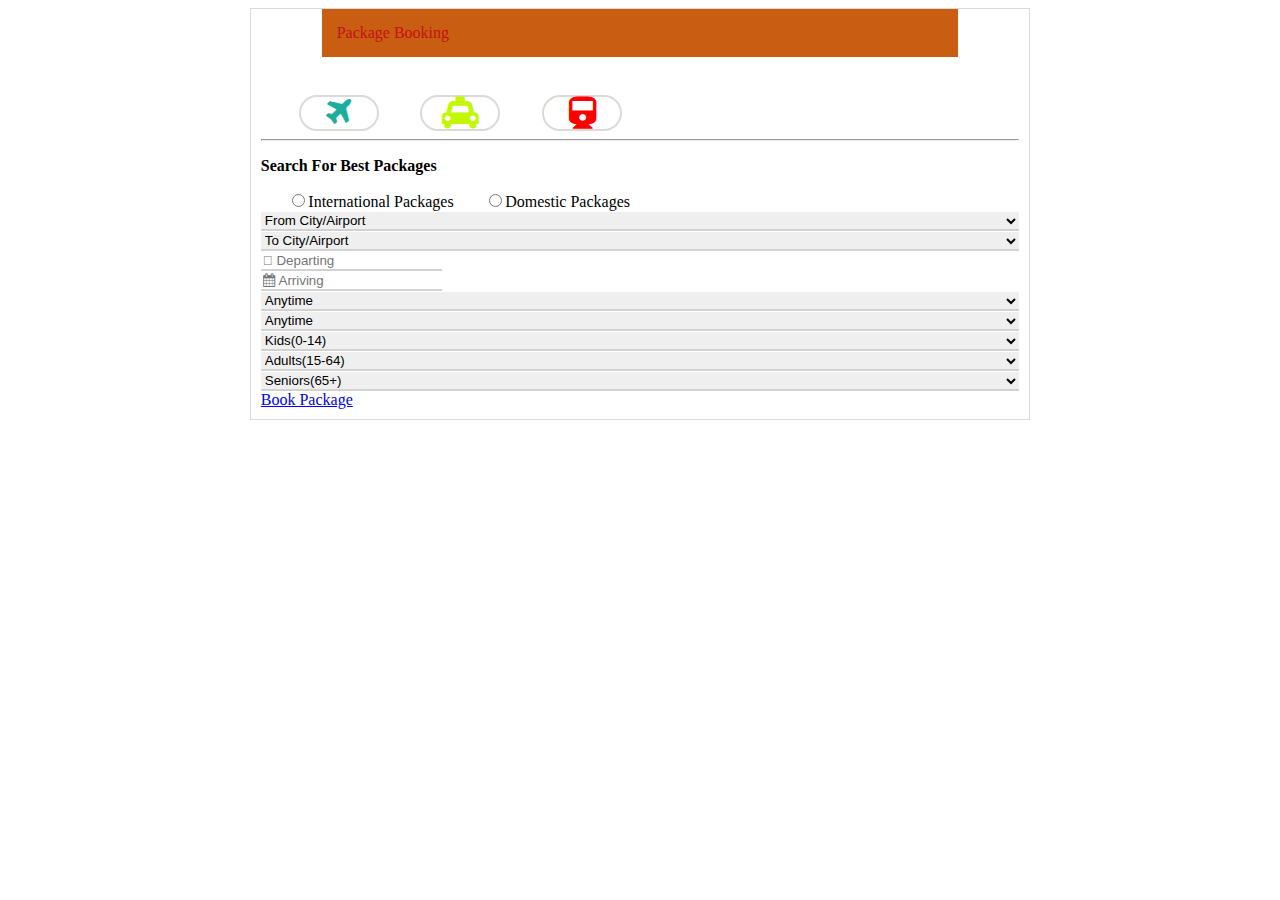
<file: bookings.html>
<!DOCTYPE html>
<html lang="en">

<head>
    <meta charset="UTF-8">
    <meta name="viewport" content="width=device-width, initial-scale=1.0">
    <title>Package Booking</title>
    <link rel="stylesheet" href="./booking.css">
    <link href="https://cdn.jsdelivr.net/npm/bootstrap@5.3.2/dist/css/bootstrap.min.css" rel="stylesheet"
        integrity="sha384-T3c6CoIi6uLrA9TneNEoa7RxnatzjcDSCmG1MXxSR1GAsXEV/Dwwykc2MPK8M2HN" crossorigin="anonymous">
</head>

<body>
    <link rel="stylesheet" href="https://cdnjs.cloudflare.com/ajax/libs/font-awesome/4.7.0/css/font-awesome.min.css">
    <!--Card-->
    <div class="card shadow mb-5 bg-white rounded">

        <!--Card-Body-->
        <div class="card-body">

            <!--Card-Title-->
            <p class="card-title text-center shadow mb-5 rounded">Package Booking</p>

            <div class="icons text-center">

                <i class="fa fa-plane fa-2x" aria-hidden="true"></i>
                <i class="fa fa-taxi fa-2x" aria-hidden="true"></i>
                <i class="fa fa-train fa-2x" aria-hidden="true"></i>


            </div>

            <hr>

            <p class="searchText"><strong>Search For Best Packages</strong></p>

            <!--First Row-->
            <div class="row mb-3 mt-3">

                <label class="radiobtn"><input type="radio" name="gender" value="male">International Packages</label>
                <label class="radiobtn"><input type="radio" name="gender" value="male">Domestic Packages</label>

            </div>


            <!--Second Row-->
            <div class="row">

                <div class="col-sm-6">
                    <select class="browser-default custom-select mb-4" id="select">
                        <option value="" disabled="" selected="">From City/Airport</option>
                        <option value="1">Dubai</option>
                        <option value="2">Mumbai</option>
                        <option value="3">Bangalore</option>
                    </select>
                </div>

                <div class="col-sm-6">
                    <select class="browser-default custom-select mb-4" id="select">
                        <option value="" disabled="" selected="">To City/Airport</option>
                        <option value="1">Dubai</option>
                        <option value="2">Mumbai</option>
                        <option value="3">Bangalore</option>
                    </select>
                </div>

            </div>


            <!--Third Row-->
            <div class="row">

                <div class="col-sm-6">
                    <input placeholder="&#xf073; Departing" type="text" id="date-picker-example"
                        class="form-control datepicker mb-4" style="font-family:Arial, FontAwesome">
                </div>

                <div class="col-sm-6">
                    <input placeholder="&#xf073; Arriving" type="text" id="date-picker-example"
                        class="form-control datepicker" style="font-family:Arial, FontAwesome">
                </div>

            </div>


            <!--Fourth Row-->
            <div class="row mt-4">

                <div class="col-sm-6">
                    <select class="browser-default custom-select mb-4" id="select">
                        <option value="" disabled="" selected="">Anytime</option>
                        <option value="1">6:00 AM</option>
                        <option value="2">3:00 AM</option>
                        <option value="3">3:00 PM</option>
                        <option value="4">6:00 PM</option>
                    </select>
                </div>

                <div class="col-sm-6">
                    <select class="browser-default custom-select mb-4" id="select">
                        <option value="" disabled="" selected="">Anytime</option>
                        <option value="1">6:00 AM</option>
                        <option value="2">3:00 AM</option>
                        <option value="3">3:00 PM</option>
                        <option value="4">6:00 PM</option>
                    </select>
                </div>

            </div>




            <!--Fifth Row-->
            <div class="row">

                <div class="col-sm-4">
                    <select class="browser-default custom-select mb-4" id="select">
                        <option value="" disabled="" selected="">Kids(0-14)</option>
                        <option value="1">1</option>
                        <option value="2">2</option>
                        <option value="3">3</option>
                    </select>
                </div>

                <div class="col-sm-4">
                    <select class="browser-default custom-select mb-4" id="select">
                        <option value="" disabled="" selected="">Adults(15-64)</option>
                        <option value="1">1</option>
                        <option value="2">2</option>
                        <option value="3">3</option>
                    </select>
                </div>

                <div class="col-sm-4">
                    <select class="browser-default custom-select mb-4" id="select">
                        <option value="" disabled="" selected="">Seniors(65+)</option>
                        <option value="1">1</option>
                        <option value="2">2</option>
                        <option value="3">3</option>
                    </select>
                </div>



            </div>

            <a href="./index.html" class="btn btn-primary float-right mt-5">Book Package</a>
        </div>
    </div>
</body>

</html>
</file>
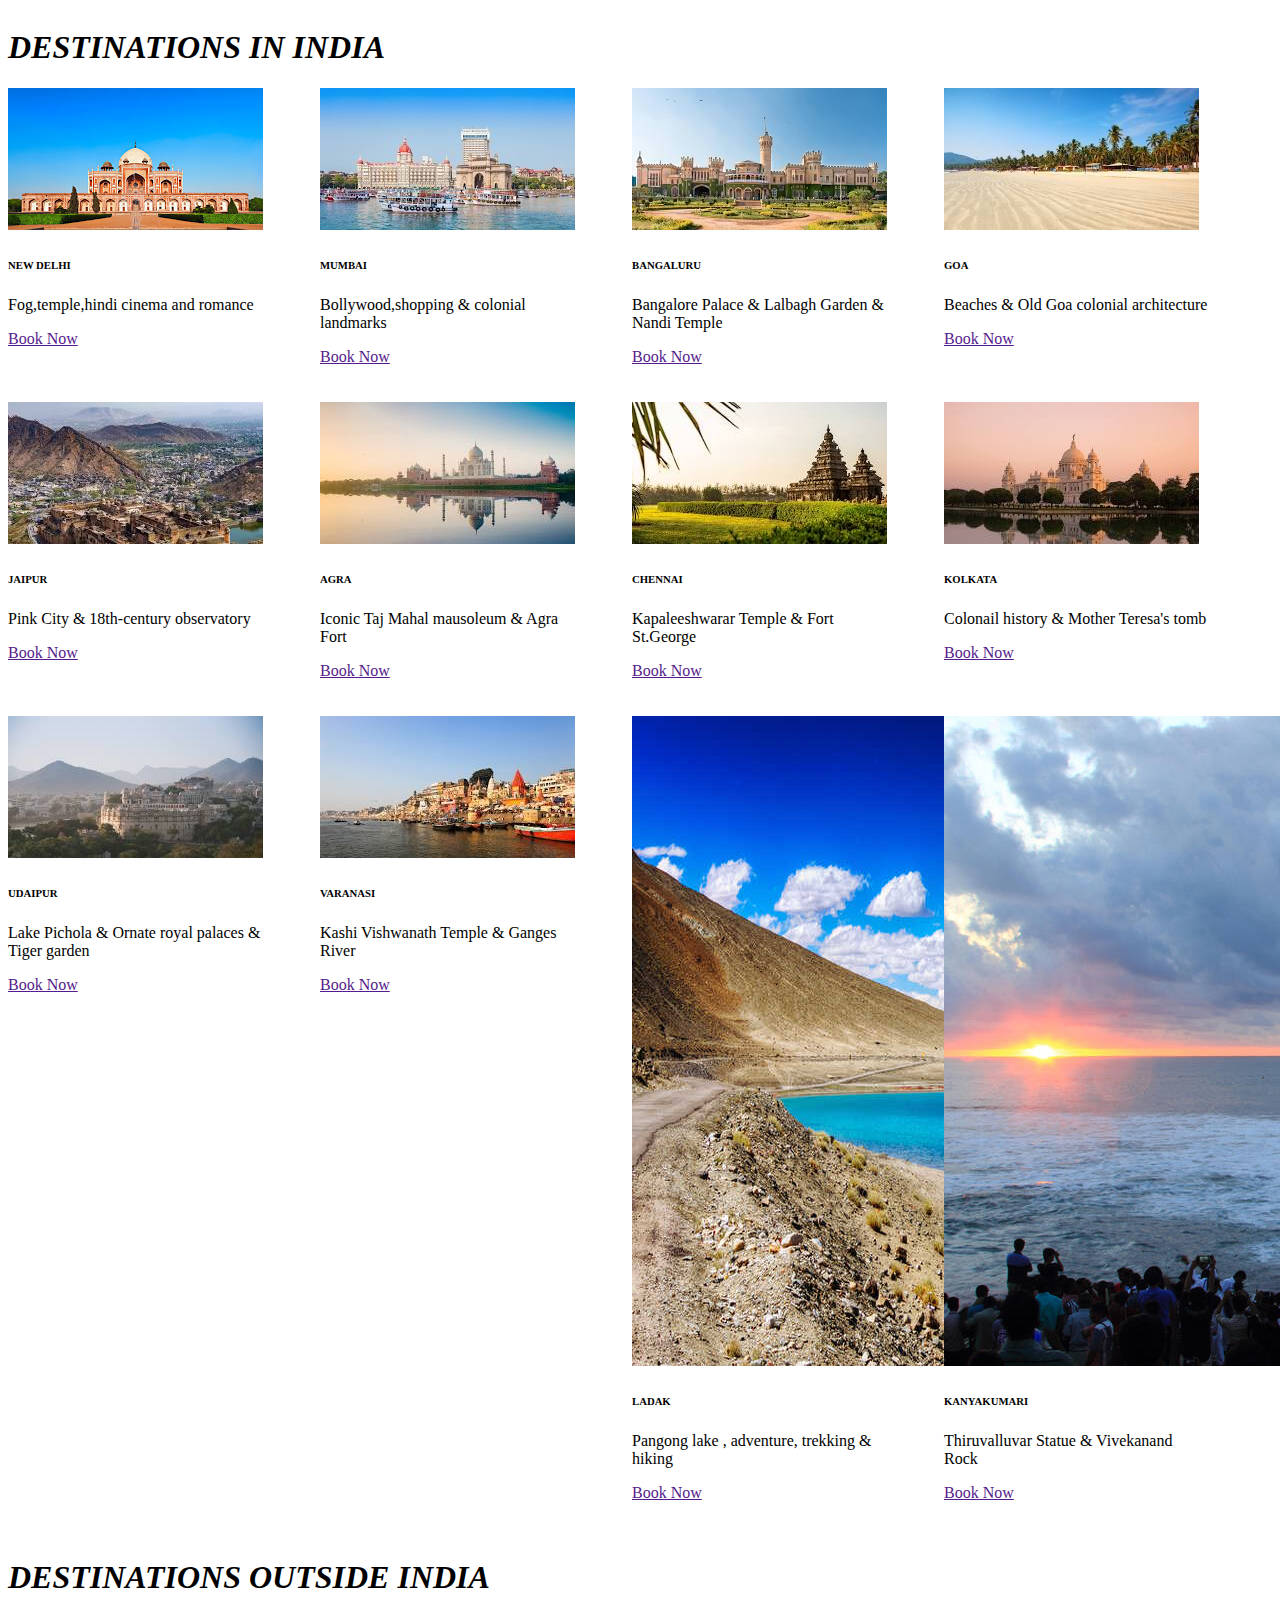
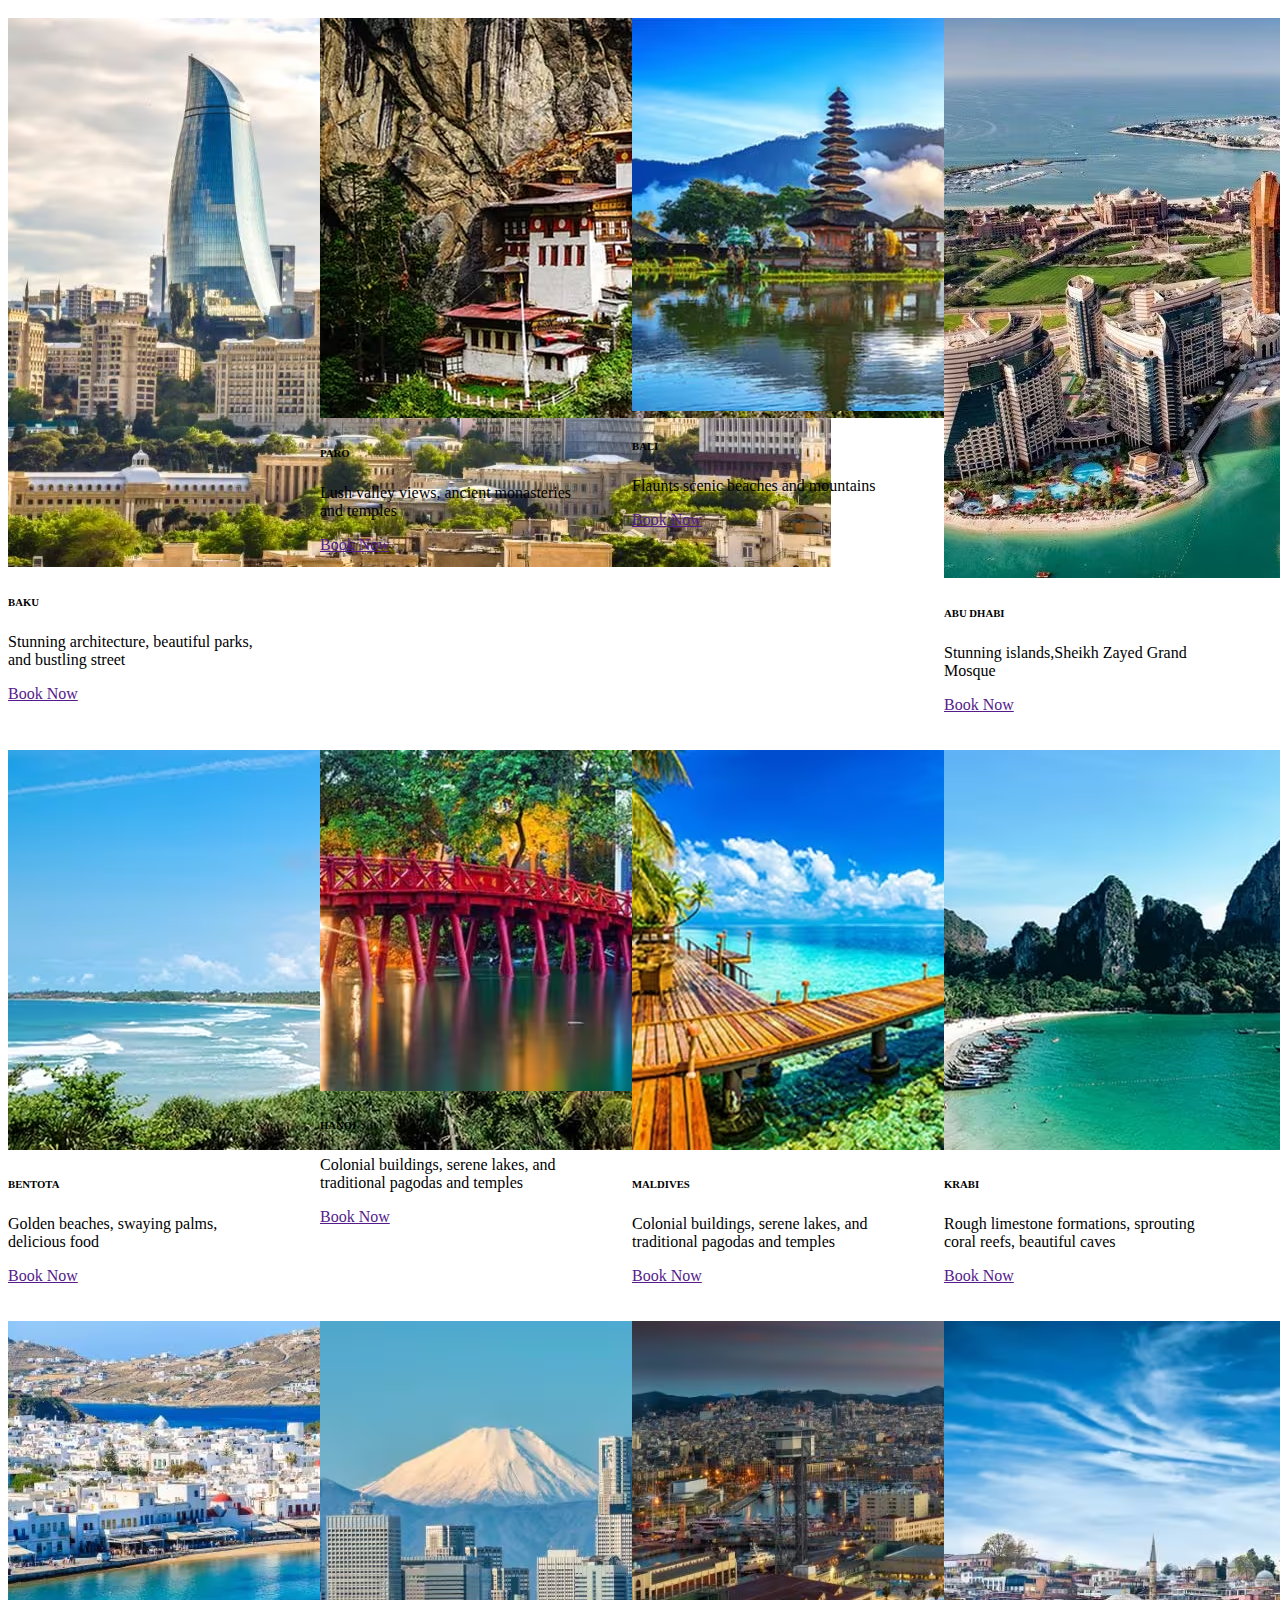
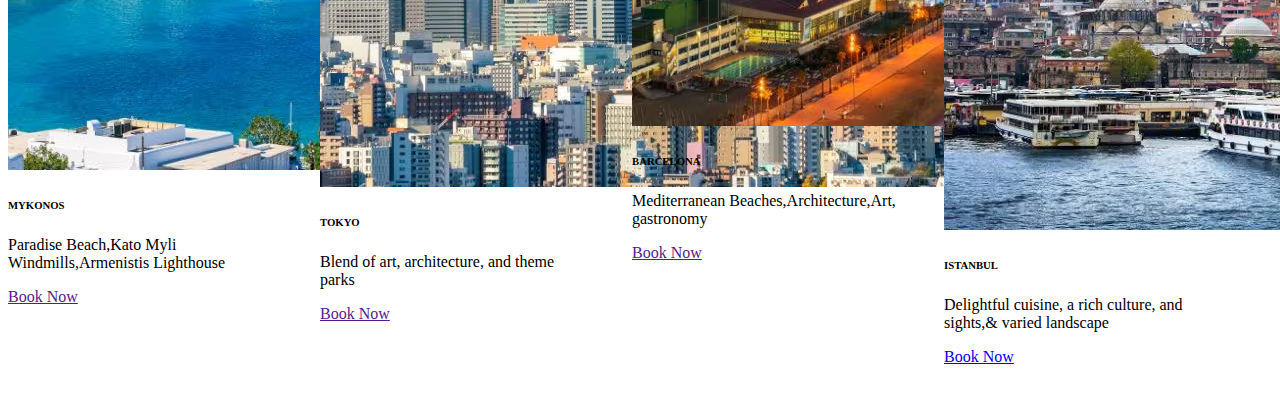
<file: destination.html>
<!DOCTYPE html>
<html lang="en">
<head>
    <meta charset="UTF-8">
    <meta name="viewport" content="width=device-width, initial-scale=1.0">
    <title>destination</title>
    <link rel="stylesheet" href="./destination.css">
    <link href="https://cdn.jsdelivr.net/npm/bootstrap@5.3.2/dist/css/bootstrap.min.css" rel="stylesheet" integrity="sha384-T3c6CoIi6uLrA9TneNEoa7RxnatzjcDSCmG1MXxSR1GAsXEV/Dwwykc2MPK8M2HN" crossorigin="anonymous">
</head>
<body>
  <div class="container text-center mb-1"><h1>DESTINATIONS IN INDIA</h1></div>
  <div class="container">
      <!-- c1 -->
    <div class="card">
      <img src="./assets/DELHI.jpeg" class="card-img-top" alt="...">
      <div class="card-body">
        <h6 class="card-text"> NEW DELHI</h6>
        <p class="card-text">Fog,temple,hindi cinema and romance</p>
        <a href="" class="btn btn-warning">Book Now</a>
      </div>
    </div> 
    <!-- c2 -->
    <div class="card" >
      <img src="./assets/MUMBAI.jpeg" class="card-img-top" alt="...">
      <div class="card-body">
        <h6 class="card-text">MUMBAI</h6>
        <p class="card-text">Bollywood,shopping & colonial landmarks</p>
        <a href="" class="btn btn-warning">Book Now</a>
      </div>
    </div> 
    <!-- c3 -->
    <div class="card" >
      <img src="./assets/BANGALURU.jpeg" class="card-img-top" alt="...">
      <div class="card-body">
        <h6 class="card-text">BANGALURU</h6>
        <p class="card-text">Bangalore Palace & Lalbagh Garden & Nandi Temple</p>
        <a href="" class="btn btn-warning">Book Now</a>
      </div>
    </div> 
    <!-- c4 -->
    <div class="card" >
      <img src="./assets/GOA.jpeg" class="card-img-top" alt="...">
      <div class="card-body">
        <h6 class="card-text">GOA</h6>
        <p class="card-text">Beaches & Old Goa colonial architecture</p>
        <a href="" class="btn btn-warning">Book Now</a>
      </div>
    </div> 
  </div>
  <br> <br>
<!-- container2 -->
<div class="container">
  <!-- c1 -->
<div class="card">
  <img src="./assets/JAIPUR.jpeg" class="card-img-top" alt="...">
  <div class="card-body">
    <h6 class="card-text">JAIPUR</h6>
    <p class="card-text">Pink City & 18th-century observatory</p>
    <a href="" class="btn btn-warning">Book Now</a>
  </div>
</div> 
<!-- c2 -->
<div class="card" >
  <img src="./assets/AGRA.jpeg" class="card-img-top" alt="...">
  <div class="card-body">
    <h6 class="card-text">AGRA</h6>
    <p class="card-text">Iconic Taj Mahal mausoleum & Agra Fort</p>
    <a href="" class="btn btn-warning">Book Now</a>
  </div>
</div> 
<!-- c3 -->
<div class="card" >
  <img src="./assets/CHENNNAI.jpeg" class="card-img-top" alt="...">
  <div class="card-body">
    <h6 class="card-text">CHENNAI</h6>
    <p class="card-text">Kapaleeshwarar Temple & Fort St.George</p>
    <a href="" class="btn btn-warning">Book Now</a>
  </div>
</div> 
<!-- c4 -->
<div class="card" >
  <img src="./assets/KOLKATA.jpeg" class="card-img-top" alt="...">
  <div class="card-body">
    <h6 class="card-text">KOLKATA</h6>
    <p class="card-text">Colonail history & Mother Teresa's tomb</p>
    <a href="" class="btn btn-warning">Book Now</a>
  </div>
</div> 
</div>
<br> <br>
<!-- container3 -->
<div class="container">
  <!-- c1 -->
<div class="card">
  <img src="./assets/UDAIPUR.jpeg" class="card-img-top" alt="...">
  <div class="card-body">
    <h6 class="card-text">UDAIPUR</h6>
    <p class="card-text">Lake Pichola & Ornate royal palaces & Tiger garden</p>
    <a href="" class="btn btn-warning">Book Now</a>
  </div>
</div> 
<!-- c2 -->
<div class="card" >
  <img src="./assets/VARANASI.jpeg" class="card-img-top" alt="...">
  <div class="card-body">
    <h6 class="card-text">VARANASI</h6>
    <p class="card-text">Kashi Vishwanath Temple & Ganges River</p>
    <a href="" class="btn btn-warning">Book Now</a>
  </div>
</div> 
<!-- c3 -->
<div class="card" >
  <img  src="./assets/LADAK.jpg" class="card-img-top img-fluid " alt="...">
  <div class="card-body">
    <h6 class="card-text">LADAK</h6>
    <p class="card-text">Pangong lake , adventure, trekking & hiking</p>
    <a href="" class="btn btn-warning">Book Now</a>
  </div>
</div> 
<!-- c4 -->
<div class="card" >
  <img src="./assets/KANYAKUMARI.jpg" class="card-img-top" alt="...">
  <div class="card-body">
    <h6 class="card-text">KANYAKUMARI</h6>
    <p class="card-text">Thiruvalluvar Statue & Vivekanand Rock</p>
    <a href="" class="btn btn-warning">Book Now</a>
  </div>
</div> 
</div>
<br> <br>


<div class="container text-center mb-1"><h1>DESTINATIONS OUTSIDE INDIA</h1></div>
<div class="container">
    <!-- c1 -->
  <div class="card">
    <img src="./assets/BAKU.avif" class="card-img-top" alt="...">
    <div class="card-body">
      <h6 class="card-text">BAKU</h6>
      <p class="card-text">Stunning architecture, beautiful parks, and bustling street</p>
      <a href="" class="btn btn-warning">Book Now</a>
      </div>
  </div> 
  <!-- c2 -->
  <div class="card" >
    <img src="./assets/PARO.avif" class="card-img-top" alt="...">
    <div class="card-body">
      <h6 class="card-text">PARO</h6>
      <p class="card-text">Lush valley views, ancient monasteries and temples </p>
      <a href="" class="btn btn-warning">Book Now</a>
      </div>
  </div> 
  <!-- c3 -->
  <div class="card" >
    <img src="./assets/BALI.avif" class="card-img-top" alt="...">
    <div class="card-body">
      <h6 class="card-text">BALI</h6>
      <p class="card-text">Flaunts scenic beaches and mountains</p>
      <a href="" class="btn btn-warning">Book Now</a>
      </div>
  </div> 
  <!-- c4 -->
  <div class="card" >
    <img src="./assets/ABU DHABI.avif" class="card-img-top" alt="...">
    <div class="card-body">
      <h6 class="card-text">ABU DHABI</h6>
      <p class="card-text">Stunning islands,Sheikh Zayed Grand Mosque </p>
      <a href="" class="btn btn-warning">Book Now</a>
      </div>
  </div> 
</div>
<br> <br>
<!-- container2 -->
<div class="container">
<!-- c1 -->
<div class="card">
<img src="./assets/BENTOTA.avif" class="card-img-top" alt="...">
<div class="card-body">
  <h6 class="card-text">BENTOTA</h6>
  <p class="card-text">Golden beaches, swaying palms, delicious food </p>
  <a href="" class="btn btn-warning">Book Now</a>
</div>
</div> 
<!-- c2 -->
<div class="card" >
<img src="./assets/HANOI.avif" class="card-img-top" alt="...">
<div class="card-body">
  <h6 class="card-text">HANOI</h6>
  <p class="card-text">Colonial buildings, serene lakes, and traditional pagodas and temples</p>
  <a href="" class="btn btn-warning">Book Now</a>
</div>
</div> 
<!-- c3 -->
<div class="card" >
<img src="./assets/MALDIVES.avif" class="card-img-top" alt="...">
<div class="card-body">
  <h6 class="card-text">MALDIVES</h6>
  <p class="card-text">Colonial buildings, serene lakes, and traditional pagodas and temples</p>
  <a href="" class="btn btn-warning">Book Now</a>
</div>
</div> 
<!-- c4 -->
<div class="card" >
<img src="./assets/KRABI.avif" class="card-img-top" alt="...">
<div class="card-body">
  <h6 class="card-text">KRABI</h6>
  <p class="card-text">Rough limestone formations, sprouting coral reefs, beautiful caves</p>
  <a href="" class="btn btn-warning">Book Now</a>
</div>
</div> 
</div>
<br> <br>
<!-- container3 -->
<div class="container">
<!-- c1 -->
<div class="card">
<img src="./assets/MYKONOS.avif" class="card-img-top" alt="...">
<div class="card-body">
  <h6 class="card-text">MYKONOS</h6>
  <p class="card-text">Paradise Beach,Kato Myli Windmills,Armenistis Lighthouse</p>
  <a href="" class="btn btn-warning">Book Now</a>
</div>
</div> 
<!-- c2 -->
<div class="card" >
<img src="./assets/TOKYO.avif" class="card-img-top" alt="...">
<div class="card-body">
  <h6 class="card-text">TOKYO</h6>
  <p class="card-text">Blend of art, architecture, and theme parks </p>
  <a href="" class="btn btn-warning">Book Now</a>
</div>
</div> 
<!-- c3 -->
<div class="card" >
<img src="./assets/BARCELONA.avif" class="card-img-top" alt="...">
<div class="card-body">
  <h6 class="card-text">BARCELONA</h6>
  <p class="card-text">Mediterranean Beaches,Architecture,Art, gastronomy</p>
  <a href="" class="btn btn-warning">Book Now</a>
</div>
</div> 
<!-- c4 -->
<div class="card" >
<img src="./assets/ISTANBUL.avif" class="card-img-top" alt="...">
<div class="card-body">
  <h6 class="card-text">ISTANBUL</h6>
  <p class="card-text">Delightful cuisine, a rich culture, and sights,& varied landscape</p>
  <a href="./index.html" class="btn btn-warning">Book Now</a>
</div>
</div> 
</div>
<br> <br>

      <script src="https://cdn.jsdelivr.net/npm/bootstrap@5.3.2/dist/js/bootstrap.bundle.min.js" integrity="sha384-C6RzsynM9kWDrMNeT87bh95OGNyZPhcTNXj1NW7RuBCsyN/o0jlpcV8Qyq46cDfL" crossorigin="anonymous"></script>
</body>

</html>
</file>
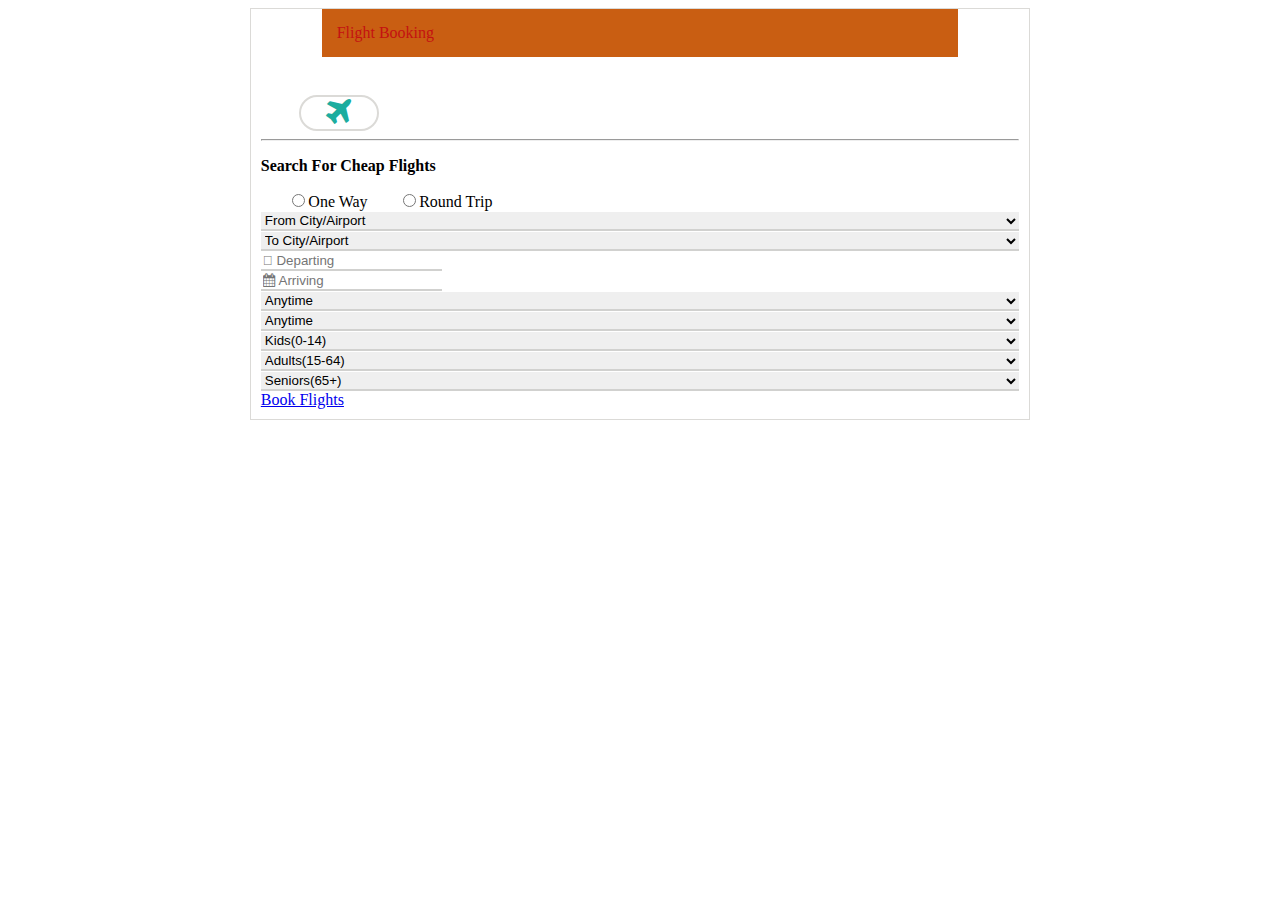
<file: flight.html>
<!DOCTYPE html>
<html lang="en">

<head>
    <meta charset="UTF-8">
    <meta name="viewport" content="width=device-width, initial-scale=1.0">
    <title> Flight booking</title>
    <link rel="stylesheet" href="./booking.css">
    <link href="https://cdn.jsdelivr.net/npm/bootstrap@5.3.2/dist/css/bootstrap.min.css" rel="stylesheet"
        integrity="sha384-T3c6CoIi6uLrA9TneNEoa7RxnatzjcDSCmG1MXxSR1GAsXEV/Dwwykc2MPK8M2HN" crossorigin="anonymous">
</head>

<body>
    <link rel="stylesheet" href="https://cdnjs.cloudflare.com/ajax/libs/font-awesome/4.7.0/css/font-awesome.min.css">
    <!--Card-->
    <div class="card shadow mb-5 bg-white rounded">

        <!--Card-Body-->
        <div class="card-body">

            <!--Card-Title-->
            <p class="card-title text-center shadow mb-5 rounded">Flight Booking </p>

            <div class="icons text-center">

                <i class="fa fa-plane fa-2x" aria-hidden="true"></i>


            </div>

            <hr>

            <p class="searchText"><strong>Search For Cheap Flights</strong></p>

            <!--First Row-->
            <div class="row mb-3 mt-3">

                <label class="radiobtn"><input type="radio" name="gender" value="male">One Way</label>
                <label class="radiobtn"><input type="radio" name="gender" value="male">Round Trip</label>

            </div>


            <!--Second Row-->
            <div class="row">

                <div class="col-sm-6">
                    <select class="browser-default custom-select mb-4" id="select">
                        <option value="" disabled="" selected="">From City/Airport</option>
                        <option value="1">New Delhi</option>
                        <option value="2">Mumbai</option>
                        <option value="3">Bangalore</option>
                    </select>
                </div>

                <div class="col-sm-6">
                    <select class="browser-default custom-select mb-4" id="select">
                        <option value="" disabled="" selected="">To City/Airport</option>
                        <option value="1">New Delhi</option>
                        <option value="2">Mumbai</option>
                        <option value="3">Bangalore</option>
                    </select>
                </div>

            </div>


            <!--Third Row-->
            <div class="row">

                <div class="col-sm-6">
                    <input placeholder="&#xf073; Departing" type="text" id="date-picker-example"
                        class="form-control datepicker mb-4" style="font-family:Arial, FontAwesome">
                </div>

                <div class="col-sm-6">
                    <input placeholder="&#xf073; Arriving" type="text" id="date-picker-example"
                        class="form-control datepicker" style="font-family:Arial, FontAwesome">
                </div>

            </div>


            <!--Fourth Row-->
            <div class="row mt-4">

                <div class="col-sm-6">
                    <select class="browser-default custom-select mb-4" id="select">
                        <option value="" disabled="" selected="">Anytime</option>
                        <option value="1">6:00 AM</option>
                        <option value="2">3:00 PM</option>
                        <option value="3">6:00 PM</option>
                    </select>
                </div>

                <div class="col-sm-6">
                    <select class="browser-default custom-select mb-4" id="select">
                        <option value="" disabled="" selected="">Anytime</option>
                        <option value="1">6:00 AM</option>
                        <option value="2">3:00 PM</option>
                        <option value="3">6:00 PM</option>
                    </select>
                </div>

            </div>




            <!--Fifth Row-->
            <div class="row">

                <div class="col-sm-4">
                    <select class="browser-default custom-select mb-4" id="select">
                        <option value="" disabled="" selected="">Kids(0-14)</option>
                        <option value="1">1</option>
                        <option value="2">2</option>
                        <option value="3">3</option>
                    </select>
                </div>

                <div class="col-sm-4">
                    <select class="browser-default custom-select mb-4" id="select">
                        <option value="" disabled="" selected="">Adults(15-64)</option>
                        <option value="1">1</option>
                        <option value="2">2</option>
                        <option value="3">3</option>
                    </select>
                </div>

                <div class="col-sm-4">
                    <select class="browser-default custom-select mb-4" id="select">
                        <option value="" disabled="" selected="">Seniors(65+)</option>
                        <option value="1">1</option>
                        <option value="2">2</option>
                        <option value="3">3</option>
                    </select>
                </div>



            </div>

            <a href="./index.html" class="btn btn-primary float-right mt-5">Book Flights</a>
        </div>
    </div>
</body>

</html>
</file>
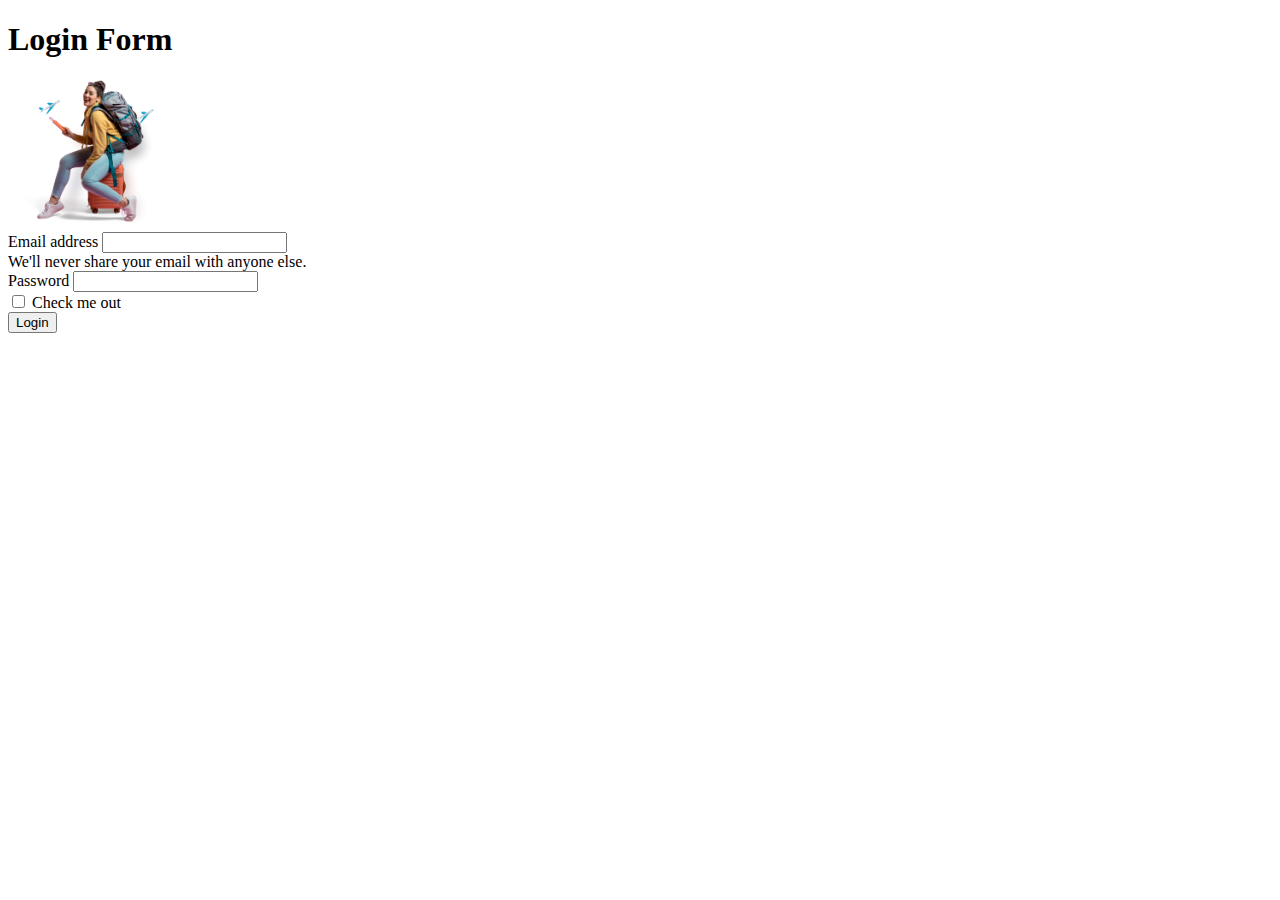
<file: login.html>
<!DOCTYPE html>
<html lang="en">
<head>
    <meta charset="UTF-8">
    <meta name="viewport" content="width=device-width, initial-scale=1.0">
    <title>Login Form</title>
    <link href="https://cdn.jsdelivr.net/npm/bootstrap@5.3.2/dist/css/bootstrap.min.css" rel="stylesheet" integrity="sha384-T3c6CoIi6uLrA9TneNEoa7RxnatzjcDSCmG1MXxSR1GAsXEV/Dwwykc2MPK8M2HN" crossorigin="anonymous">
</head>
<body>
   <div class="container mt-5 mb-5">
    
        <h1 class="text-center mb-1">Login Form</h1>
        <div class="col-md-10 col-lg-6 col-xl-7 d-flex align-items-center order-1 order-lg-2">
          <img src="./assets/about.png"
            class="img-fluid me-5" width="12%"  alt="Sample image">
        </div>
        <form class="border  border-5 rounded p-5">
      <div class="mb-1">
        <label for="exampleInputEmail1" class="form-label">Email address</label>
        <input type="email" class="form-control" id="exampleInputEmail1" aria-describedby="emailHelp">
        <div id="emailHelp" class="form-text">We'll never share your email with anyone else.</div>
      </div>
      <div class="mb-1">
        <label for="exampleInputPassword1" class="form-label">Password</label>
        <input type="password" class="form-control" id="exampleInputPassword1">
      </div>
      <div class="mb-1 form-check">
        <input type="checkbox" class="form-check-input" id="exampleCheck1">
        <label class="form-check-label" for="exampleCheck1">Check me out</label>
      </div>
      <a href="./index.html"><button type="button" class="btn btn-primary btn-lg">Login</button></a>
    </form>
   </div>

</body>
</html>
</file>
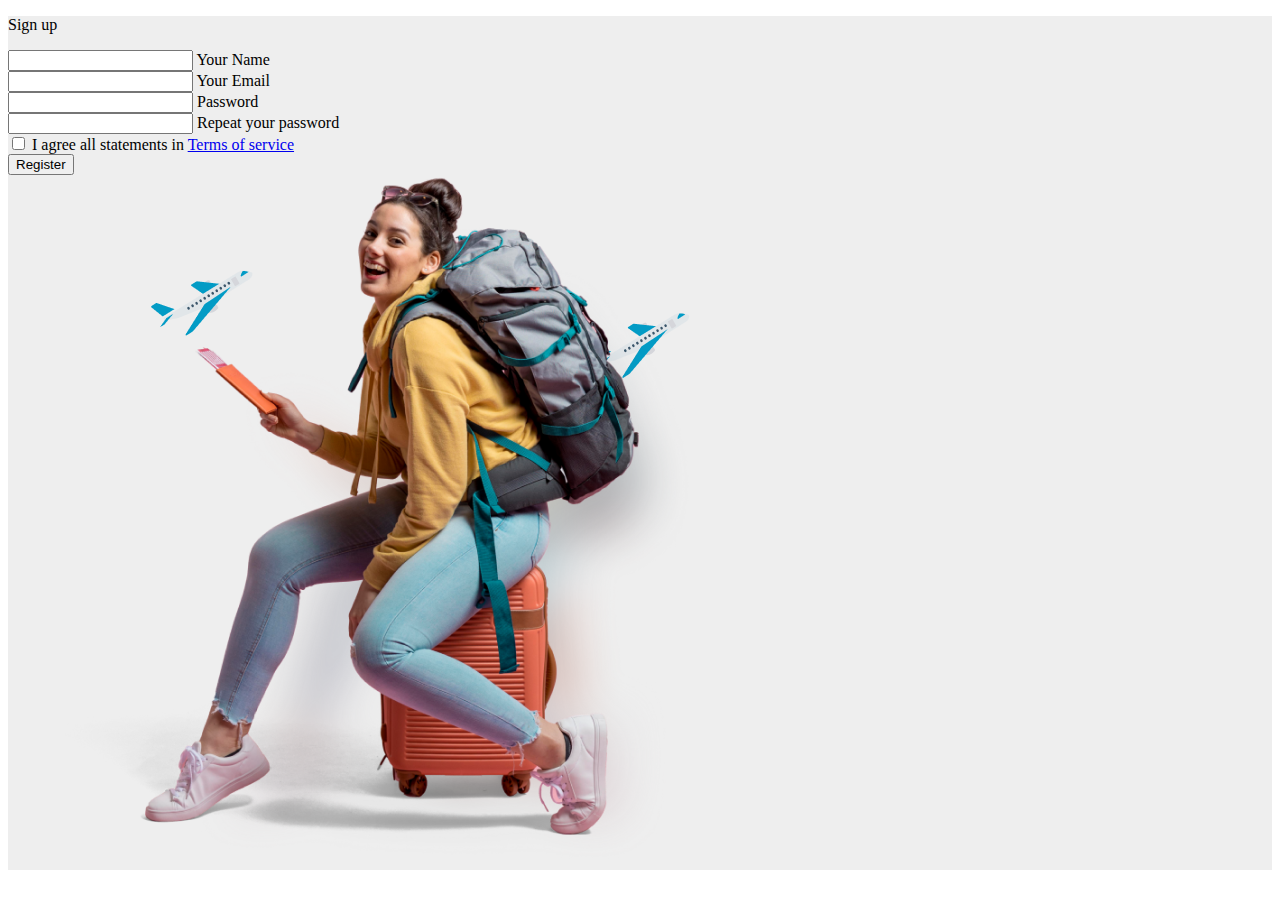
<file: signup.html>
<!DOCTYPE html>
<html lang="en">

<head>
  <meta charset="UTF-8">
  <meta name="viewport" content="width=device-width, initial-scale=1.0">
  <title>Login Form</title>
  <link href="https://cdn.jsdelivr.net/npm/bootstrap@5.3.2/dist/css/bootstrap.min.css" rel="stylesheet"
    integrity="sha384-T3c6CoIi6uLrA9TneNEoa7RxnatzjcDSCmG1MXxSR1GAsXEV/Dwwykc2MPK8M2HN" crossorigin="anonymous">
</head>

<body>
  <section class="vh-100" style="background-color: #eee;">
    <div class="container h-100">
      <div class="row d-flex justify-content-center align-items-center h-100">
        <div class="col-lg-12 col-xl-11">
          <div class="card text-black" style="border-radius: 25px;">
            <div class="card-body p-md-5">
              <div class="row justify-content-center">
                <div class="col-md-10 col-lg-6 col-xl-5 order-2 order-lg-1">

                  <p class="text-center h1 fw-bold mb-5 mx-1 mx-md-4 mt-4">Sign up</p>

                  <form class="mx-1 mx-md-4">

                    <div class="d-flex flex-row align-items-center mb-4">
                      <i class="fas fa-user fa-lg me-3 fa-fw"></i>
                      <div class="form-outline flex-fill mb-0">
                        <input type="text" id="form3Example1c" class="form-control" />
                        <label class="form-label" for="form3Example1c">Your Name</label>
                      </div>
                    </div>

                    <div class="d-flex flex-row align-items-center mb-4">
                      <i class="fas fa-envelope fa-lg me-3 fa-fw"></i>
                      <div class="form-outline flex-fill mb-0">
                        <input type="email" id="form3Example3c" class="form-control" />
                        <label class="form-label" for="form3Example3c">Your Email</label>
                      </div>
                    </div>

                    <div class="d-flex flex-row align-items-center mb-4">
                      <i class="fas fa-lock fa-lg me-3 fa-fw"></i>
                      <div class="form-outline flex-fill mb-0">
                        <input type="password" id="form3Example4c" class="form-control" />
                        <label class="form-label" for="form3Example4c">Password</label>
                      </div>
                    </div>

                    <div class="d-flex flex-row align-items-center mb-4">
                      <i class="fas fa-key fa-lg me-3 fa-fw"></i>
                      <div class="form-outline flex-fill mb-0">
                        <input type="password" id="form3Example4cd" class="form-control" />
                        <label class="form-label" for="form3Example4cd">Repeat your password</label>
                      </div>
                    </div>

                    <div class="form-check d-flex justify-content-center mb-5">
                      <input class="form-check-input me-2" type="checkbox" value="" id="form2Example3c" />
                      <label class="form-check-label" for="form2Example3">
                        I agree all statements in <a href="#!">Terms of service</a>
                      </label>
                    </div>

                    <div class="d-flex justify-content-center mx-4 mb-3 mb-lg-4">
                      <a href="./index.html"><button type="button" class="btn btn-primary btn-lg">Register</button></a>
                      
                    </div>

                  </form>

                </div>
                <div class="col-md-10 col-lg-6 col-xl-7 d-flex align-items-center order-1 order-lg-2">

                  <img src="./assets/about.png" class="img-fluid" alt="Sample image">

                </div>
              </div>
            </div>
          </div>
        </div>
      </div>
    </div>
  </section>
</body>

</html>
</file>
<file: booking.css>
.card{
    margin:auto;
    border:solid 1px #dbdad7; 
    width:60%; 
    padding-left:10px!important;
    padding-bottom:10px!important;
    padding-right:10px!important;
    padding-top: 0px!important;
    
  }
  
  .card-title{
    margin:auto;
    padding:15px;
    background-color: #c95e12;
    color: rgb(196, 17, 17);
    width:80%;
  }
  
  div.card-body{
    padding:0px;
  }
  .custom-select{
    width:100%;
  }
  
  .btn2{
    margin-left:10%;
  }
  input {
    outline: 0!important;
    border-width: 0 0 2px!important;
    border-color: #d1d1cf!important;
  }
  input:focus {
    border-color: #d1d1cf!important;
   -webkit-box-shadow: none!important;
    box-shadow: none!important;
  }
  
  select{
  
   outline: 0!important;
    border-width: 0 0 2px!important;
    border-color: #d1d1cf!important;
  }
  
  select:focus{
      border-color: #d1d1cf!important;
   -webkit-box-shadow: none!important;
    box-shadow: none!important;
  }
  
  .radiobtn{
    margin-left: 3.5%;
  }
  
  .icons{
    margin:auto!important;
  
  }
  
  .fa{
    border-radius: 25px;
    width: 10%;
    margin-left: 5%;
    border:solid 2px #dbdad7;
    margin-top:5%;
    text-align: center;
  }
  
  .fa-plane{
    color:#1cad9f;
  }
  
  .fa-taxi{
    color: #c2f700;
  }
  
  .fa-train{
    color:red;
  }
  
  @media only screen and (max-width: 600px) {
    .card{
      margin:auto;
      border:solid 1px #dbdad7;
      width:90%;
      padding-left:10px!important;
      padding-bottom:10px!important;
      padding-right:10px!important;
      padding-top: 0px!important;
    
    }
  
    .fa{
      border-radius: 25px;
      width: 15%;
      margin-left: 5%;
      border:solid 2px #dbdad7;
      margin-top:5%;
      text-align: center;
    }
  }
</file>
<file: destination.css>
.container{
    max-width: 1200px;
    width:100%;
    display: grid;
    grid-template-columns: repeat(auto-fit,minmax(200px,1fr));
    gap:3rem;
}
h1{
    .container{
        max-width: 1200px;
        width:100%;
        display: grid;
        grid-template-columns: repeat(auto-fit,minmax(200px,1fr));
        gap:3rem;
    }
}
h1{
font-family: 'Times New Roman', Times, serif;
font-style: italic;
}
</file>
